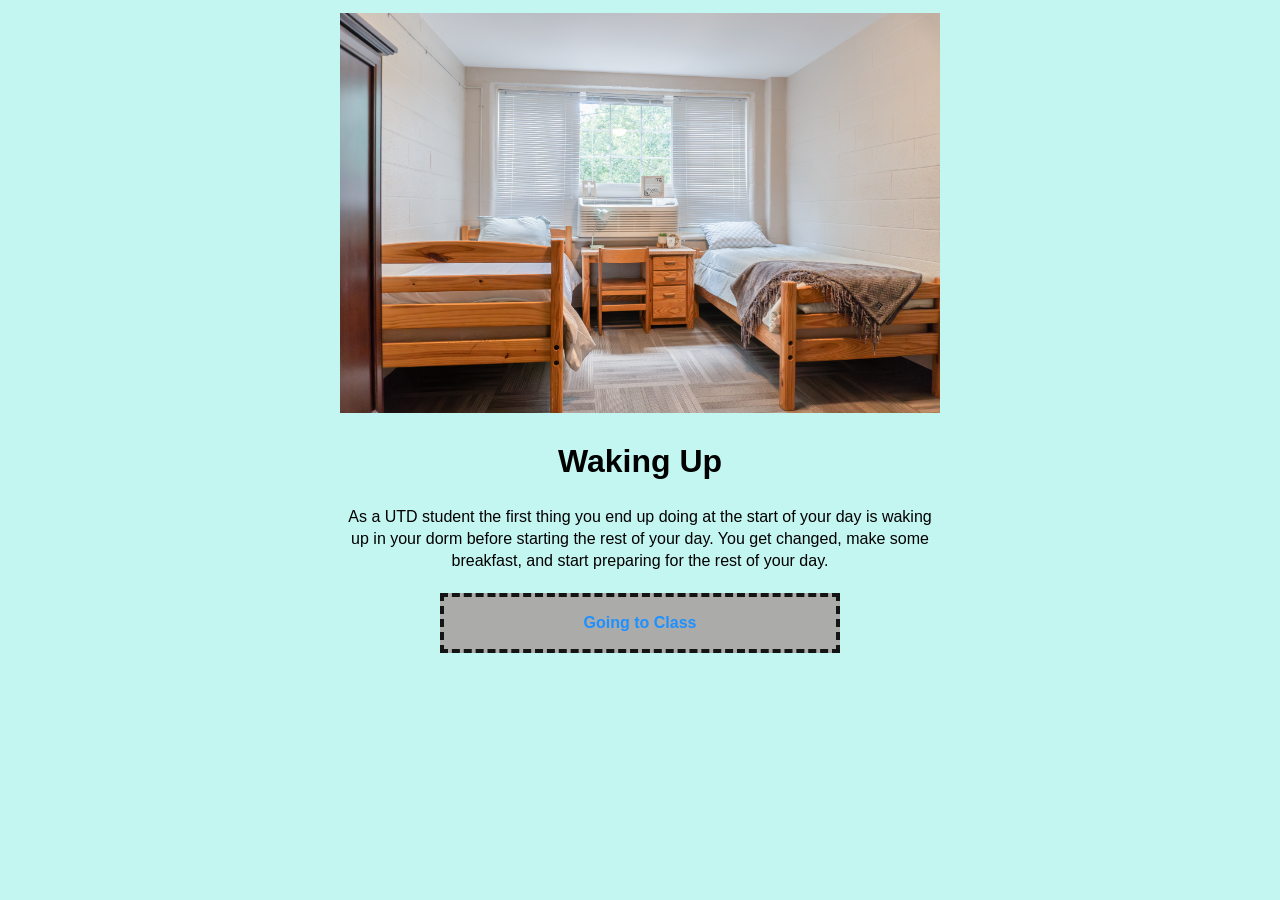
<file: index.html>
<!doctype html>
<html lang="en">
<head>
	<meta charset="utf-8">
	<title>A Day in The Life of a UTD Student</title>
	<link rel="stylesheet" href="./assets/css/styles.css">
</head>
<body class="homepage">

<img src="assets/img/Dorm.jpg" alt="">

	<h1>Waking Up</h1>
	<p>As a UTD student the first thing you end up doing at the start of your day is waking up in your dorm before starting the rest of your day. You get changed, make some breakfast, and start preparing for the rest of your day.</p>

	<ul class="choices">
		<li><a href="page-2.html">Going to Class</a></li>
	</ul>

	<script src="./assets/js/main.js"></script>
</body>
</html>
</file>
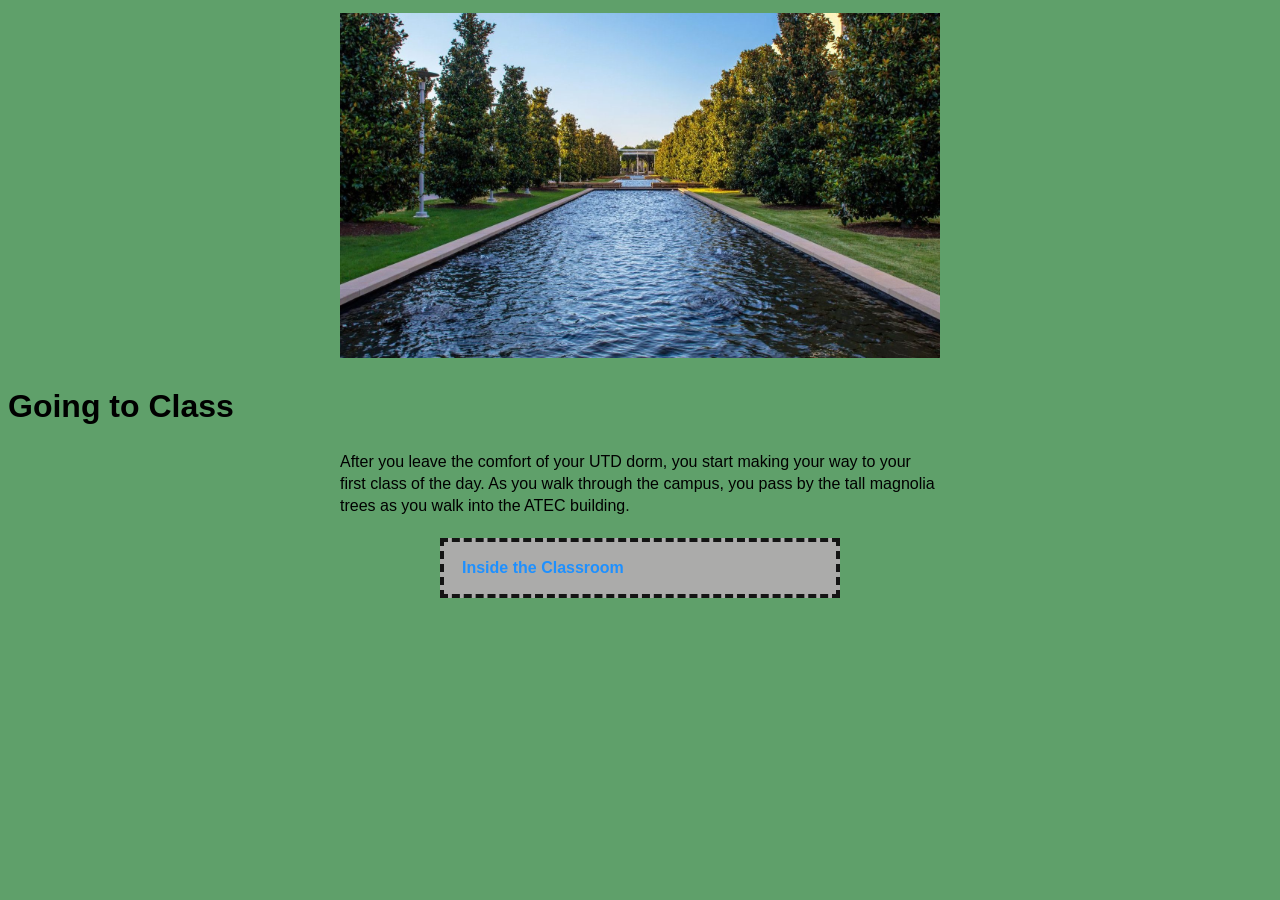
<file: page-2.html>
<!doctype html>
<html lang="en">
<head>
	<meta charset="utf-8">
	<title>A Day in The Life of a UTD Student</title>
	<link rel="stylesheet" href="./assets/css/styles.css">
</head>
<body class="page2">

<img src="assets/img/UTD Trees.jpg" alt="">

	<h1>Going to Class</h1>
	<p>After you leave the comfort of your UTD dorm, you start making your way to your first class of the day. As you walk through the campus, you pass by the tall magnolia trees as you walk into the ATEC building.</p>

	<ul class="choices">
		<li><a href="page-3.html">Inside the Classroom</a></li>
	</ul>

	<script src="./assets/js/main.js"></script>
</body>
</html>
</file>
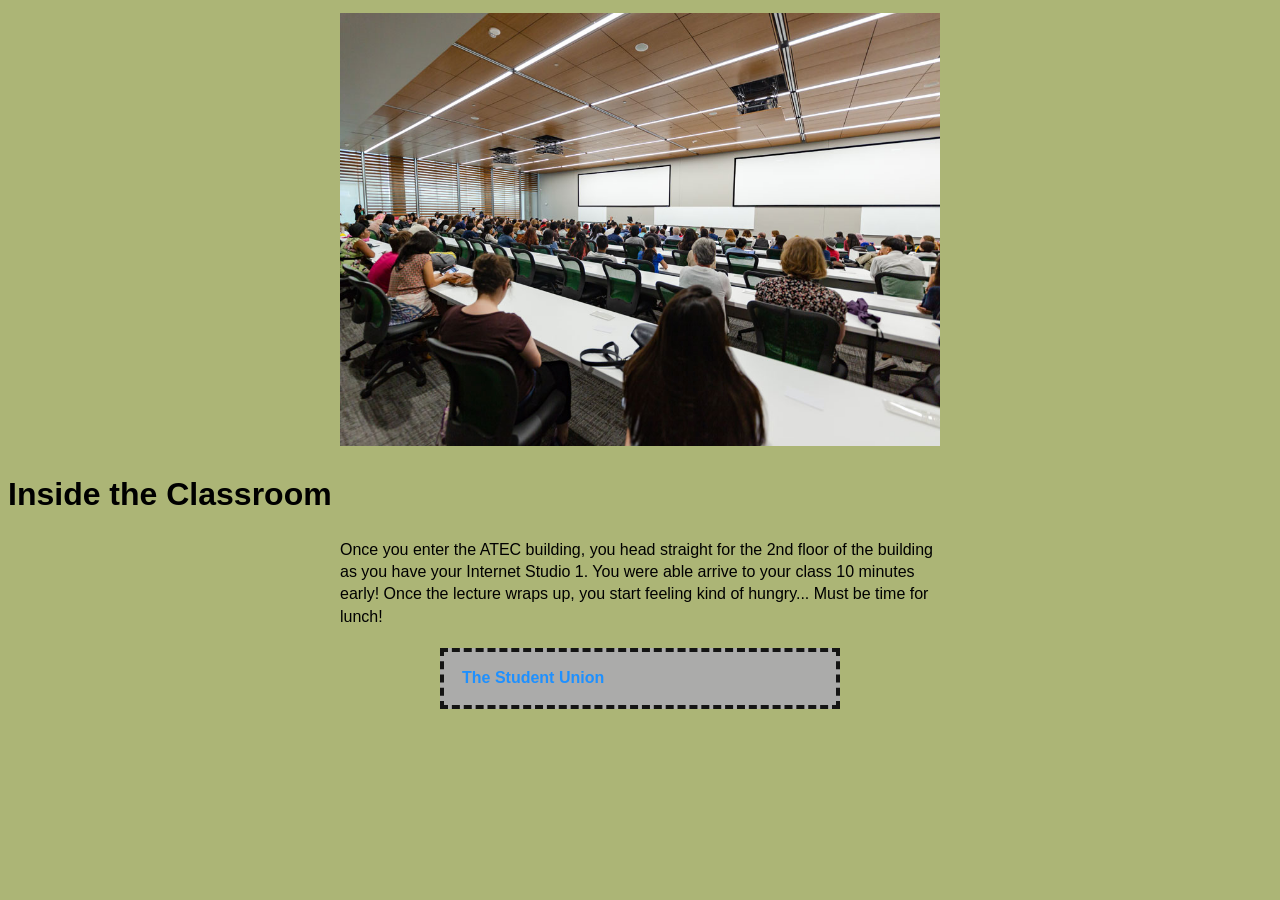
<file: page-3.html>
<!doctype html>
<html lang="en">
<head>
	<meta charset="utf-8">
	<title>A Day in The Life of a UTD Student</title>
	<link rel="stylesheet" href="./assets/css/styles.css">
</head>
<body class="page3">

<img src="assets/img/UTD Class.jpg" alt="">

	<h1>Inside the Classroom</h1>
	<p>Once you enter the ATEC building, you head straight for the 2nd floor of the building as you have your Internet Studio 1. You were able arrive to your class 10 minutes early! Once the lecture wraps up, you start feeling kind of hungry... Must be time for lunch!</p>

	<ul class="choices">
		<li><a href="page-4.html">The Student Union</a></li>
	</ul>

	<script src="./assets/js/main.js"></script>
</body>
</html>
</file>
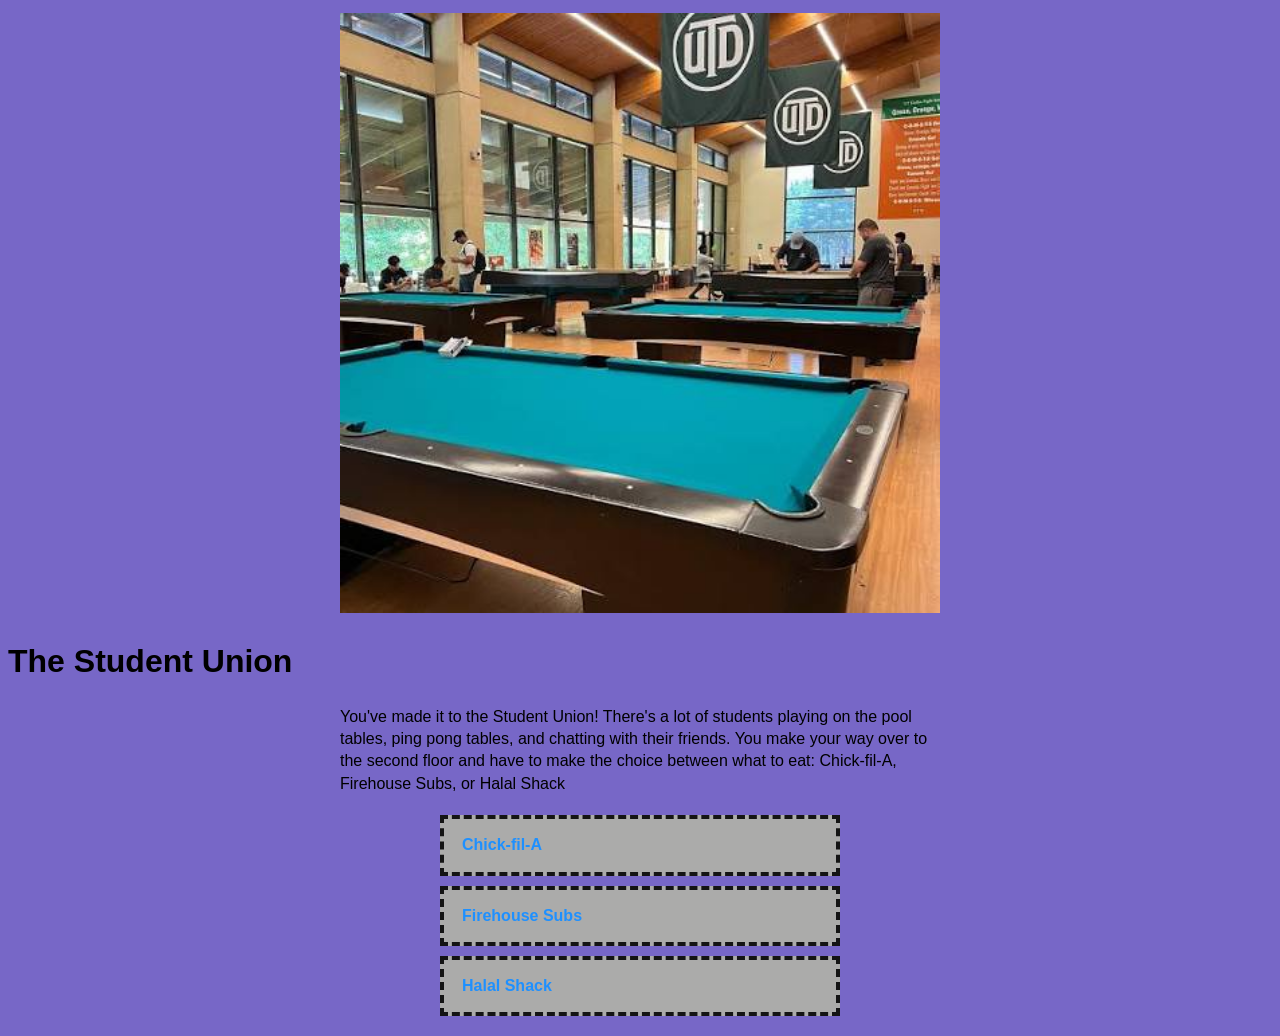
<file: page-4.html>
<!doctype html>
<html lang="en">
<head>
	<meta charset="utf-8">
	<title>A Day in The Life of a UTD Student</title>
	<link rel="stylesheet" href="./assets/css/styles.css">
</head>
<body class="page4">

<img src="assets/img/UTD Student Union.jpeg" alt="">

	<h1>The Student Union</h1>
	<p>You've made it to the Student Union! There's a lot of students playing on the pool tables, ping pong tables, and chatting with their friends. You make your way over to the second floor and have to make the choice between what to eat: Chick-fil-A, Firehouse Subs, or Halal Shack</p>

	<ul class="choices">
		<li><a href="page-5.html">Chick-fil-A</a></li>
		<li><a href="page-6.html">Firehouse Subs</a></li>
		<li><a href="page-7.html">Halal Shack</a></li>
	</ul>

	<script src="./assets/js/main.js"></script>
</body>
</html>
</file>
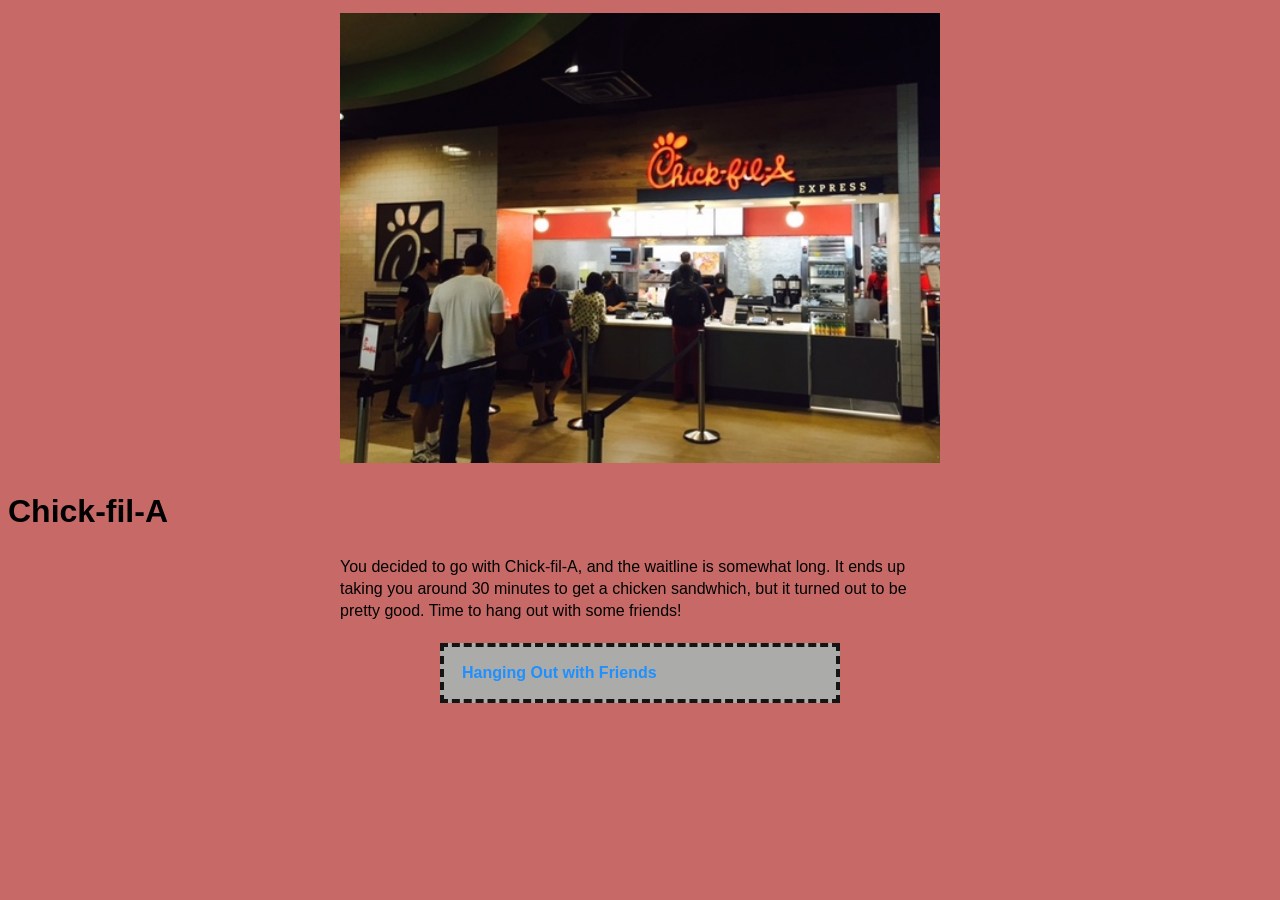
<file: page-5.html>
<!doctype html>
<html lang="en">
<head>
	<meta charset="utf-8">
	<title>A Day in The Life of a UTD Student</title>
	<link rel="stylesheet" href="./assets/css/styles.css">
</head>
<body class="page5">

<img src="assets/img/Chick-Fil-A.jpg" alt="">

	<h1>Chick-fil-A</h1>
	<p>You decided to go with Chick-fil-A, and the waitline is somewhat long. It ends up taking you around 30 minutes to get a chicken sandwhich, but it turned out to be pretty good. Time to hang out with some friends!</p>

	<ul class="choices">
		<li><a href="page-8.html">Hanging Out with Friends</a></li>
	</ul>

	<script src="./assets/js/main.js"></script>
</body>
</html>
</file>
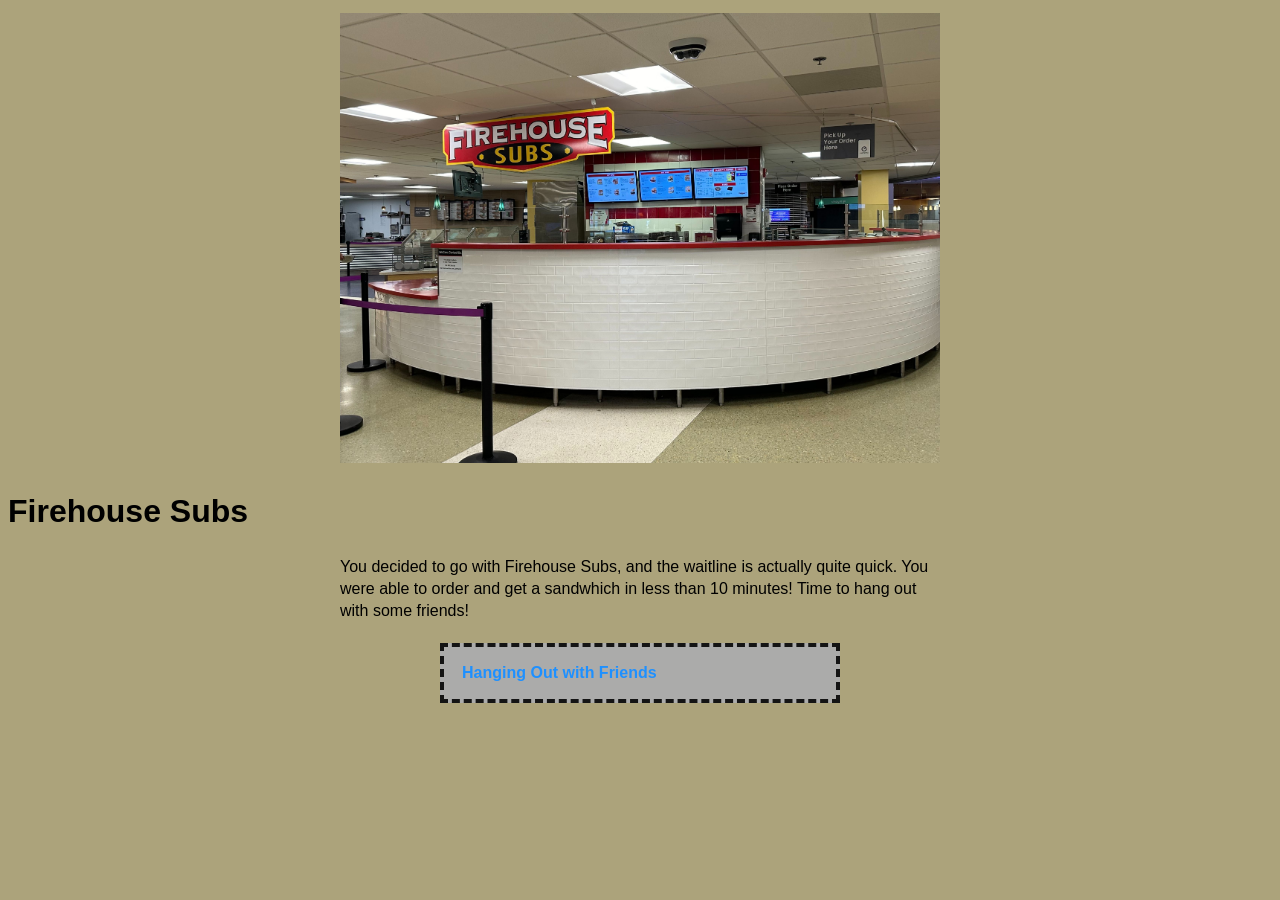
<file: page-6.html>
<!doctype html>
<html lang="en">
<head>
	<meta charset="utf-8">
	<title>A Day in The Life of a UTD Student</title>
	<link rel="stylesheet" href="./assets/css/styles.css">
</head>
<body class="page6">

<img src="assets/img/Firehouse Subs.jpg" alt="">

	<h1>Firehouse Subs</h1>
	<p>You decided to go with Firehouse Subs, and the waitline is actually quite quick. You were able to order and get a sandwhich in less than 10 minutes! Time to hang out with some friends!</p>

	<ul class="choices">
		<li><a href="page-8.html">Hanging Out with Friends</a></li>
	</ul>

	<script src="./assets/js/main.js"></script>
</body>
</html>
</file>
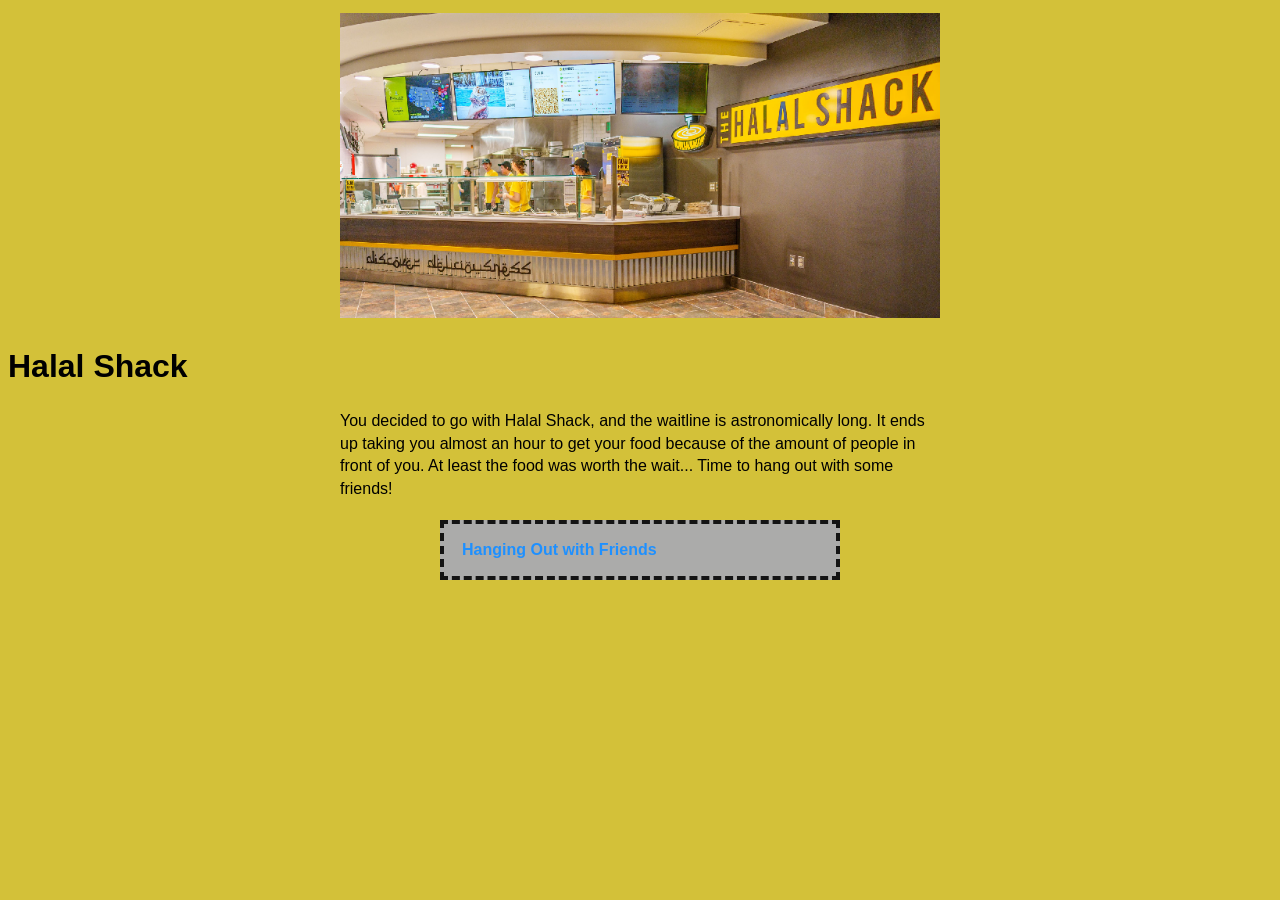
<file: page-7.html>
<!doctype html>
<html lang="en">
<head>
	<meta charset="utf-8">
	<title>A Day in The Life of a UTD Student</title>
	<link rel="stylesheet" href="./assets/css/styles.css">
</head>
<body class="page7">

<img src="assets/img/Halal Shack.png" alt="">

	<h1>Halal Shack</h1>
	<p>You decided to go with Halal Shack, and the waitline is astronomically long. It ends up taking you almost an hour to get your food because of the amount of people in front of you. At least the food was worth the wait... Time to hang out with some friends!</p>

	<ul class="choices">
		<li><a href="page-8.html">Hanging Out with Friends</a></li>
	</ul>

	<script src="./assets/js/main.js"></script>
</body>
</html>
</file>
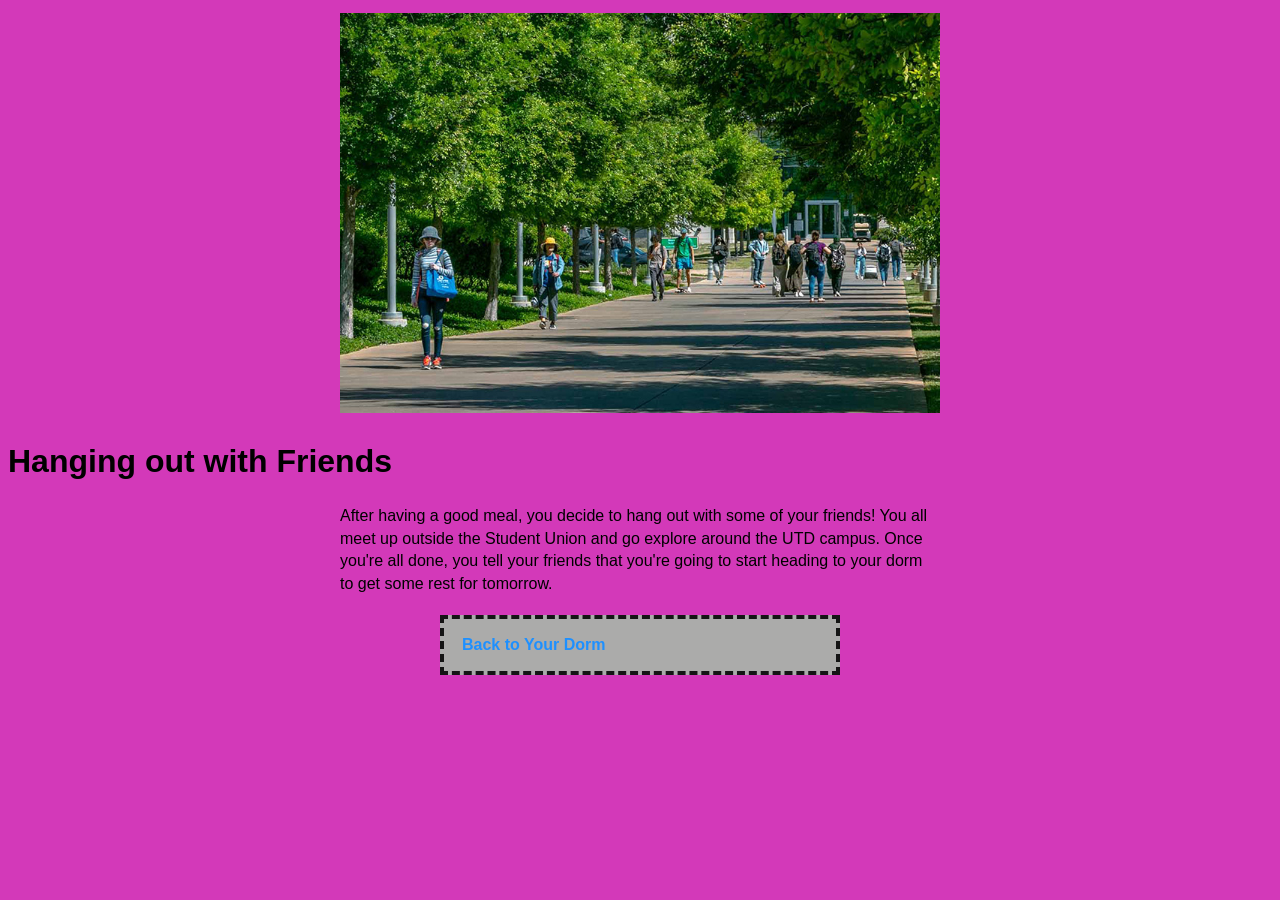
<file: page-8.html>
<!doctype html>
<html lang="en">
<head>
	<meta charset="utf-8">
	<title>A Day in The Life of a UTD Student</title>
	<link rel="stylesheet" href="./assets/css/styles.css">
</head>
<body class="page8">

<img src="assets/img/Campus.jpg" alt="">

	<h1>Hanging out with Friends</h1>
	<p>After having a good meal, you decide to hang out with some of your friends! You all meet up outside the Student Union and go explore around the UTD campus. Once you're all done, you tell your friends that you're going to start heading to your dorm to get some rest for tomorrow.</p>

	<ul class="choices">
		<li><a href="page-9.html">Back to Your Dorm</a></li>
	</ul>

	<script src="./assets/js/main.js"></script>
</body>
</html>
</file>
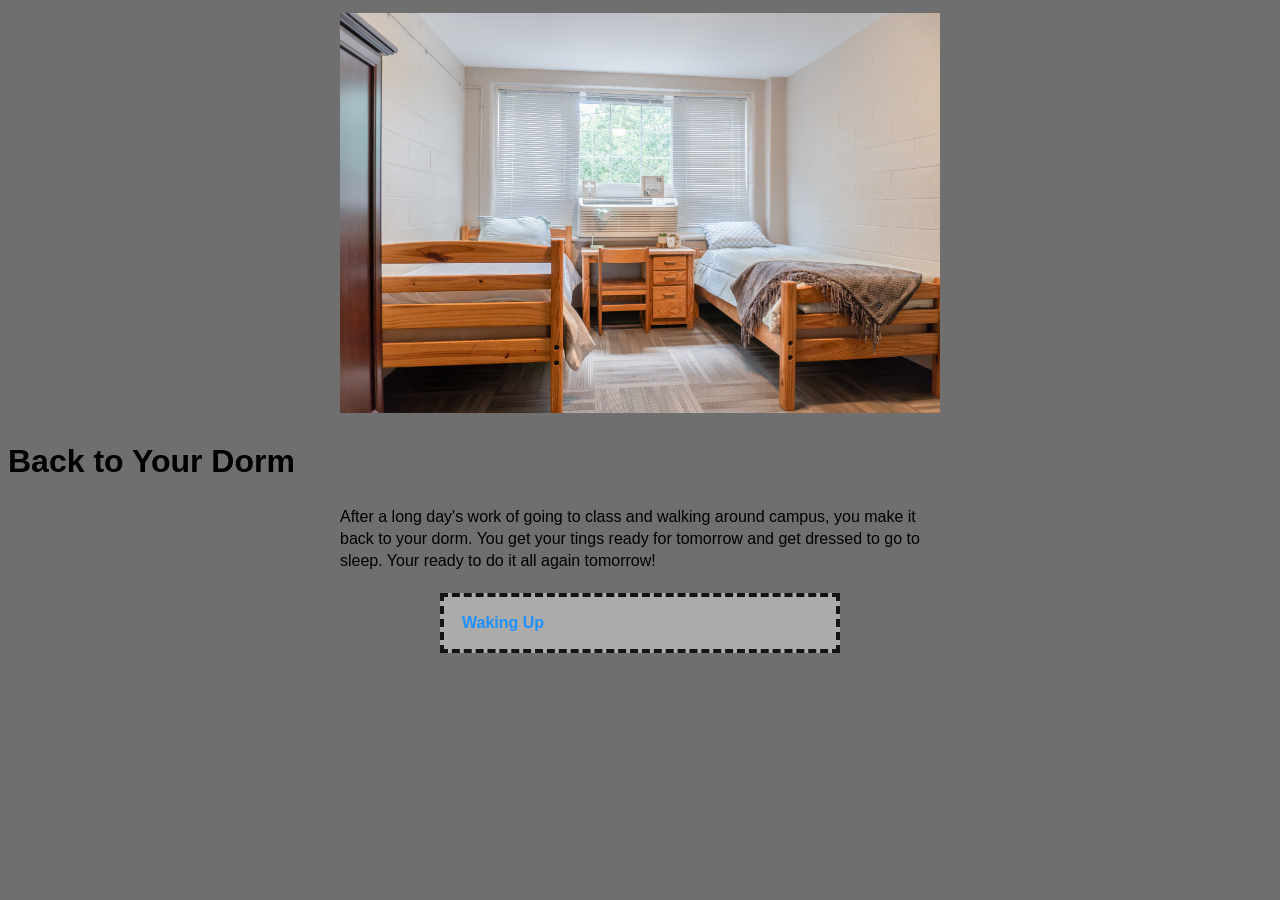
<file: page-9.html>
<!doctype html>
<html lang="en">
<head>
	<meta charset="utf-8">
	<title>A Day in The Life of a UTD Student</title>
	<link rel="stylesheet" href="./assets/css/styles.css">
</head>
<body class="page9">

<img src="assets/img/Dorm.jpg" alt="">

	<h1>Back to Your Dorm</h1>
	<p>After a long day's work of going to class and walking around campus, you make it back to your dorm. You get your tings ready for tomorrow and get dressed to go to sleep. Your ready to do it all again tomorrow!</p>

	<ul class="choices">
		<li><a href="index.html">Waking Up</a></li>
	</ul>

	<script src="./assets/js/main.js"></script>
</body>
</html>
</file>
<file: assets/css/styles.css>
/* styles.css */

* {
    font-family: Arial;
    line-height: 1.4em;
}

/* PAGE BACKGROUNDS */

body.homepage {
    background-color: rgba(181, 243, 238, 0.804);
}

body.page2 {
    background-color: rgb(95, 160, 106);
}

body.page3 {
    background-color: rgb(172, 181, 118);
}

body.page4 {
    background-color: rgb(119, 103, 199);
}

body.page5 {
    background-color: rgb(199, 106, 103);
}

body.page6 {
    background-color: rgb(172, 163, 123);
}

body.page7 {
    background-color: rgb(211, 193, 57);
}

body.page8 {
    background-color: rgb(211, 57, 185);
}

body.page9 {
    background-color: rgb(111, 111, 111);
}


/* IMAGES */

img {
    width: 600px;
    max-width: 90%;
    height: auto;
    display: block;
    margin: 0 auto;
    padding: 5px;
}

img:hover {
    background: #000;
}


/* HEADINGS AND TEXT */

.homepage,
.page2
.page3
.page4
.page5
.page6
.page7 {
    text-align: center;
}

p {
    max-width: 600px;
    margin: 20px auto;
}


/* LINKS INSIDE PARAGRAPHS */

p a {
    font-family: 'Courier New', Courier, monospace;
    font-size: 1.3em;
    color: dodgerblue;
    text-decoration: none;
    font-weight: bold;
}

p a:hover {
    color: red;
    border-bottom: 2px dotted red;
}


/* NAVIGATION / CHOICES */

ul.choices {
    list-style-type: none;
    width: 400px;
    max-width: 90%;
    margin: 20px auto;
    padding: 0;
}

ul.choices li a {
    color: dodgerblue;
    text-decoration: none;
    font-weight: bold;
    display: block;
    border: 4px dashed #141414;
    background-color: rgb(171, 171, 170);
    margin: 10px 0;
    padding: 15px 18px;
}

ul.choices li a:hover {
    color: rgb(171, 171, 170);
    background-color: #141414;
}
</file>
